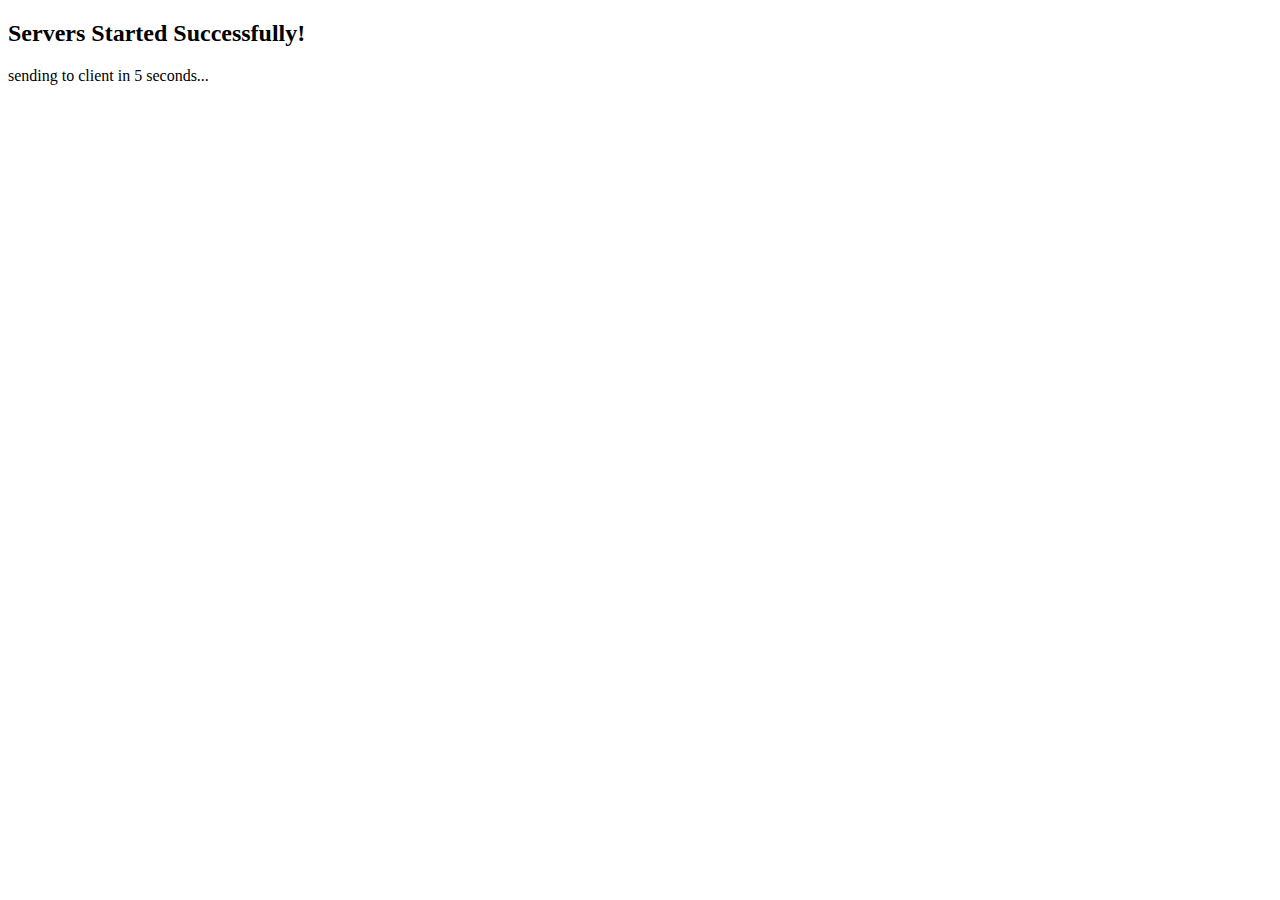
<file: templates/server_started.html>
<!DOCTYPE html>
<html lang="en">

<head>
    <meta charset="UTF-8">
    <meta name="viewport" content="width=device-width, initial-scale=1.0">
    <meta http-equiv="refresh" content="5; URL=http://localhost:5000/client">
    <title>RTO Server</title>
</head>

<body>
    <h2>Servers Started Successfully!</h2>
    <p>sending to client in 5 seconds...</p>

</body>

</html>
</file>
